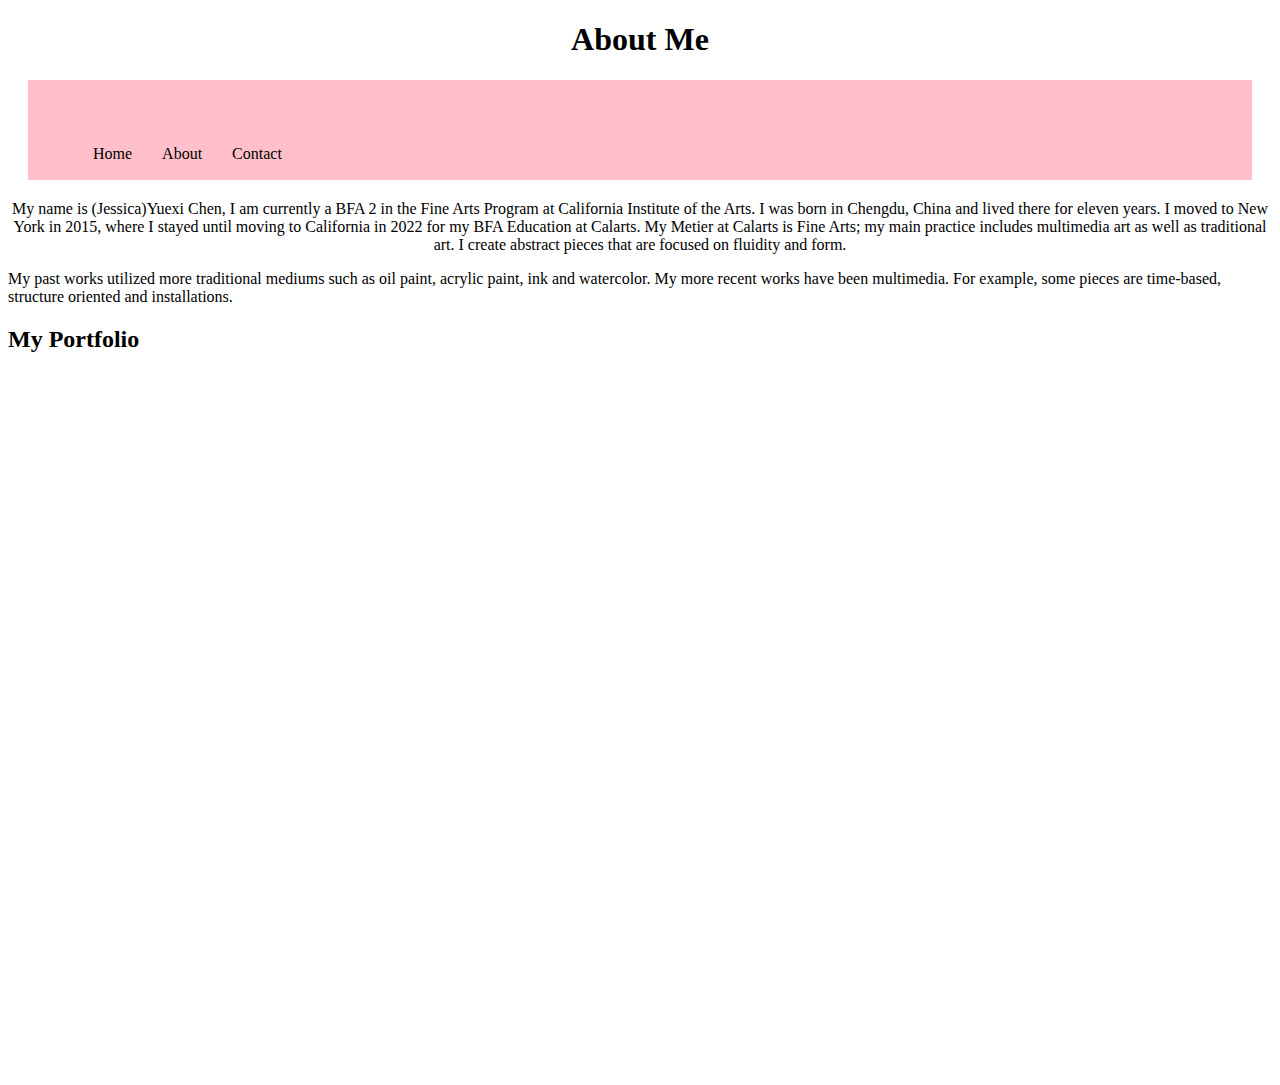
<file: about.html>
<!DOCTYPE html>

<html>
    <head>
       
        <title>
           About
        </title>
        
        <link rel="stylesheet" href="style.css">

    </head>
    <body>
        
        <h1 style="color:black; text-align: center;">About Me</h1>
        <nav class="navbar">
            <ul>
                <li><a href="index.html">Home</a></li>
                <li><a href="about.html">About</a></li>
                <li><a href="contact.html">Contact</a></li>
            </ul>
        </nav>
    

    


        <div class="grid container">
            <div class="item item-1"><p style="text-align: center;">
                My name is (Jessica)Yuexi Chen, I am currently a BFA 2 in the Fine Arts Program at California Institute of the Arts. I was born in Chengdu, China and lived there for eleven years. I moved to New York in 2015, where I stayed until moving to California in 2022 for my BFA Education at Calarts.
                My Metier at Calarts is Fine Arts; my main practice includes multimedia art as well as traditional art. I create abstract pieces that are focused on fluidity and form. 
            </p> </div>
            <div class="item item-2"> <p>My past works utilized more traditional mediums such as oil paint, acrylic paint, ink and watercolor. My more recent works have been multimedia. For example, some pieces are time-based, structure oriented and installations. </p></div>
            
        </div>
        
    </body>
  
  
 
 <body>
            <h2>My Portfolio</h2>
            <iframe src="https://youtube.com/embed/2L-ENRA6lOw" width="100%" height="700" frameborder="0"></iframe>
        </body>
</html>
</file>
<file: style.css>
main {
    margin:20px;
}


.navbar ul{
    list-style-type: none;
    background-color:pink;
   padding:50px;
   margin:20px;
}

.navbar a{
    color: black;
    text-decoration: none;
    padding: 15px;
    display:block;
    text-align: center;
    overflow:hidden;

}
.navbar li{
    float:left;
}

.flex-container {
    display:flex;
    flex-wrap: wrap;
    flex-direction: row;
    flex-basis: auto;
    
    align-items: center;
    align-content: space-between;
    align-content: baseline;

    justify-content: center;
    justify-content: space-around;
    justify-content: center;
    
    
}

.single-img {
    padding:0 20px 20px;
}


.grid-container {
display:grid;
grid-template-rows:100px 100px 100px 100px 100px 100px;
grid-template-columns:100px 100px 100px 100px 100px 100px;
}

.item-1{
    grid-row:1 / 3 ;
    grid-column: 1 / 7;
}

.item-2{
    grid-row:3 / 1 ;
    grid-column:7 / 7 ;
}

.contact {
    text-align: center; 
}

/* Footer Styles */
footer {
    background-color: #333333;
    color: #ffffff;
    text-align: center;
}
</file>
